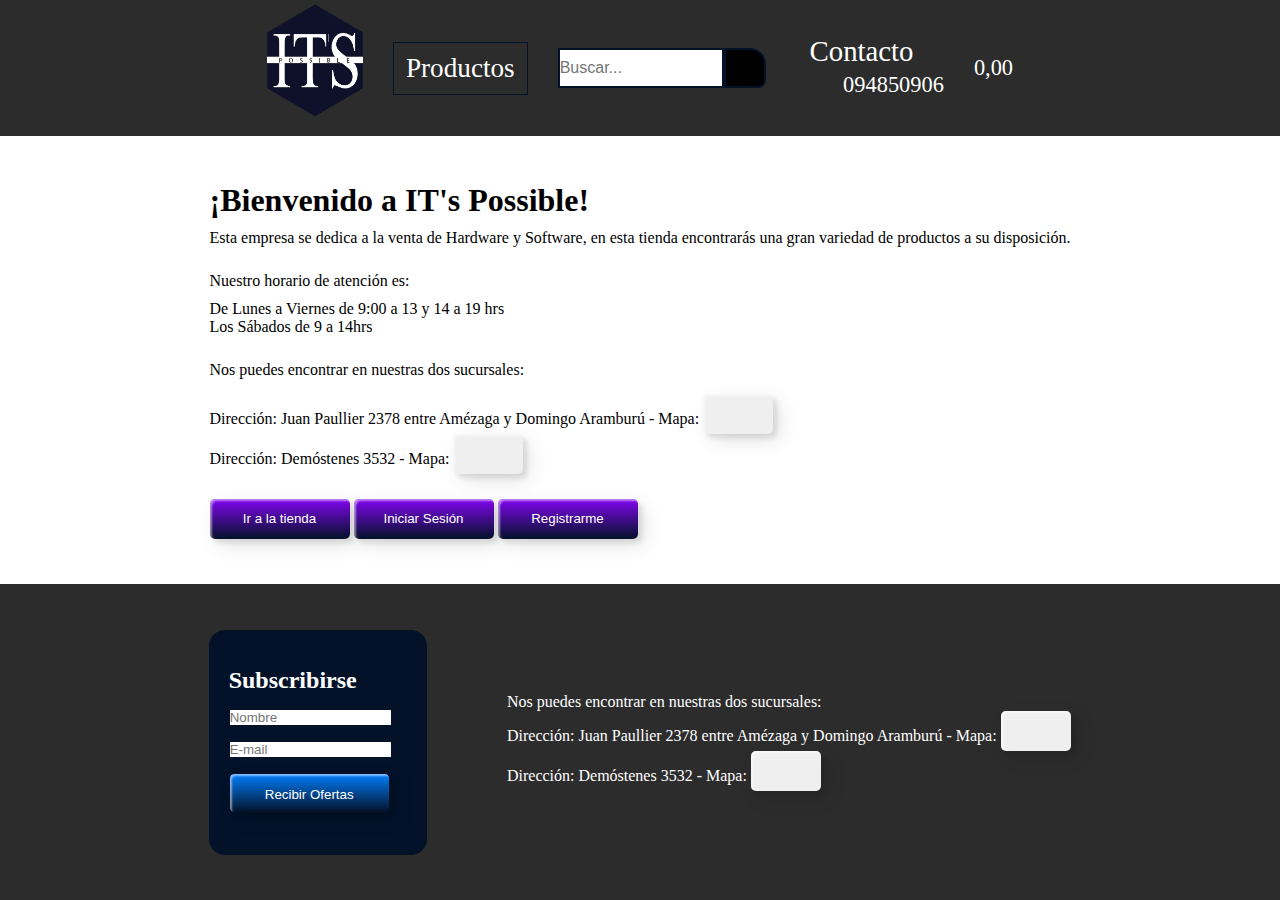
<file: index.html>
<!DOCTYPE html>
<html lang="es">
<head>
    <meta charset="UTF-8">
    <meta http-equiv="X-UA-Compatible" content="IE=edge">
    <meta name="viewport" content="width=device-width, initial-scale=1.0">
    <link rel="stylesheet" href="./CSS/comun.css">
    <link rel="stylesheet" href="./CSS/index.css">
    <link rel="stylesheet" href="./CSS/tienda.css">
    <link rel="stylesheet" href="https://use.fontawesome.com/releases/v5.15.3/css/all.css" integrity="sha384-SZXxX4whJ79/gErwcOYf+zWLeJdY/qpuqC4cAa9rOGUstPomtqpuNWT9wdPEn2fk" crossorigin="anonymous">
    <title>Inicio</title>
</head>
<body class="page">
    <header>
        <img src="./Recursos/LOGO.png" alt="Logo" class="logo">
        <nav>
			<ul class="ul-nav">
				<li><a href=""><i class="fas fa-align-justify"></i> <span id="nombreNav">Productos</span></a>
					<ul>
						<li><a href="">PC Escritorio</a></li>
						<li><a href="">Notebooks</a></li>
						<li><a href="">Componentes</a></li>
						<li><a href="">Consolas <i class="fas fa-angle-right"></i></a>
							<ul>
								<li><a href="">Play Station</a></li>
								<li><a href="">XBOX</a></li>
								<li><a href="">Nintendo</a></li>
								<li><a href="">Retro</a></li>
							</ul>
						</li>
					</ul>
				</li>
			</ul>
		</nav>
        <form action="" method="" class="estilo-busqueda busqueda">		    
            <input type="search" placeholder="Buscar..." id="buscador">		    	
            <span id="btnBuscador"><i class="fas fa-search"></i></span>
        </form>
        <div class="contacto">
            <p class="contacto-p">Contacto</p>
            <i class="fab fa-whatsapp wpp-icon-grid"></i><p class="wpp-p-grid">094850906</p>
        </div>
        <div class="carrito"><p class="precio">0,00</p><i class="fas fa-shopping-cart cart icono"></i></div>
    </header>
    <main id="main">
        <article id="article-index" class="article-grid">
            <div class="info-bienvenida">
                <h1>¡Bienvenido a IT's Possible!</h1>
                <p>Esta empresa se dedica a la venta de Hardware y Software, en esta tienda encontrarás una gran variedad de productos 
                a su disposición.</p>
            </div>
            <div class="horario">
                <p>Nuestro horario de atención es:</p>
                <ul>
                    <li>De Lunes a Viernes de 9:00 a 13 y 14 a 19 hrs</li>
                    <li>Los Sábados de  9 a 14hrs</li>
                </ul>
            </div>
            <div class="ubicacion">
                <p>Nos puedes encontrar en nuestras dos sucursales:</p>
                <ul>
                    <li>Dirección: Juan Paullier 2378 entre Amézaga y Domingo Aramburú - Mapa: <button class="custom-btn btn-16" onclick="location.href='./mapa1.html'"><i class="fas fa-map-marked-alt"></i></button></li>
                    <li>Dirección: Demóstenes 3532 - Mapa: <button class="custom-btn btn-16" onclick="location.href='./mapa2.html'"><i class="fas fa-map-marked-alt"></i></button></li>
                </ul>
            </div>
            <div class="divBotones">
                <button class="custom-btn btn-2 boton1" onclick="location.href='./tienda.html'">Ir a la tienda</button>
                <button class="custom-btn btn-2 boton2">Iniciar Sesión</button>
                <button class="custom-btn btn-2 boton3">Registrarme</button>
            </div>
        </article>
    </main>
    <footer>
        <form action="" class="subscripcion">
            <H2 class="titulo-suscripcion">Subscribirse</H2>
            <input type="text" name="" id="" placeholder="Nombre" class="nombre-suscripcion">
            <input type="text" name="" id="" placeholder="E-mail" class="email-suscripcion">
            <button type="submit" class="custom-btn btn-3"><span>Recibir Ofertas</span></button>
        </form>
        <div class="direccion-footer">
            <p>Nos puedes encontrar en nuestras dos sucursales:</p>
            <ul>
                <li>Dirección: Juan Paullier 2378 entre Amézaga y Domingo Aramburú - Mapa: <button class="custom-btn btn-16" onclick="location.href='./mapa1.html'"><i class="fas fa-map-marked-alt"></i></button></li>
                <li>Dirección: Demóstenes 3532 - Mapa: <button class="custom-btn btn-16" onclick="location.href='./mapa2.html'"><i class="fas fa-map-marked-alt"></i></button></li>
            </ul>
        </div>
    </footer>
    <script src="./JS/producto.js"></script>
    <script src="./JS/buscador.js"></script>
</body>
</html>
</file>
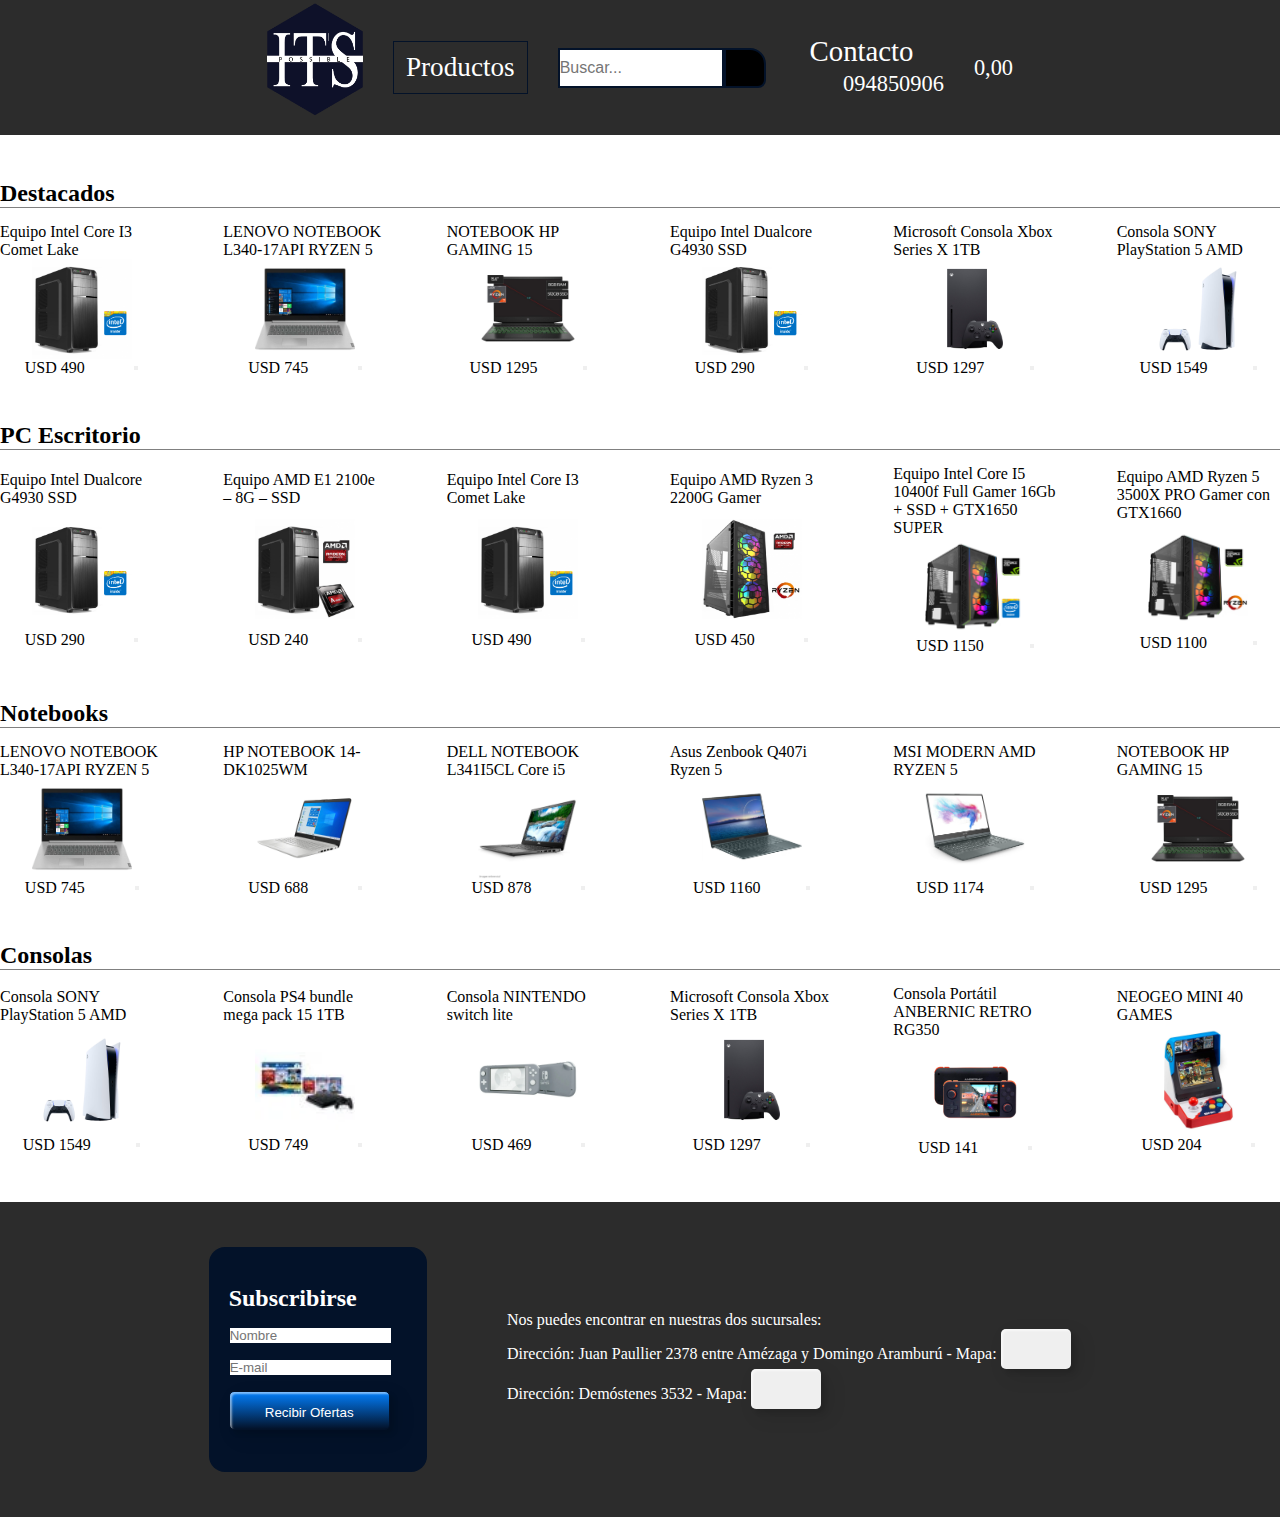
<file: Tienda.html>
<!DOCTYPE html>
<html lang="es">
<head>
    <meta charset="UTF-8">
    <meta http-equiv="X-UA-Compatible" content="IE=edge">
    <meta name="viewport" content="width=device-width, initial-scale=1.0">
    <link rel="stylesheet" href="./CSS/comun.css">
    <link rel="stylesheet" href="./CSS/tienda.css">
    <link rel="stylesheet" href="https://use.fontawesome.com/releases/v5.15.3/css/all.css" integrity="sha384-SZXxX4whJ79/gErwcOYf+zWLeJdY/qpuqC4cAa9rOGUstPomtqpuNWT9wdPEn2fk" crossorigin="anonymous">
    <title>Tienda</title>
</head>
<body class="page">
    <header>
        <img src="./Recursos/LOGO.png" alt="Logo" class="logo">
        <nav>
			<ul class="ul-nav">
				<li><a href=""><i class="fas fa-align-justify"></i> <span id="nombreNav">Productos</span></a>
					<ul>
						<li><a href="">PC Escritorio</a></li>
						<li><a href="">Notebooks</a></li>
						<li><a href="">Componentes</a></li>
						<li><a href="">Consolas <i class="fas fa-angle-right"></i></a>
							<ul>
								<li><a href="">Play Station</a></li>
								<li><a href="">XBOX</a></li>
								<li><a href="">Nintendo</a></li>
								<li><a href="">Retro</a></li>
							</ul>
						</li>
					</ul>
				</li>
			</ul>
		</nav>
        <form action="" method="" class="estilo-busqueda busqueda">		    
            <input type="search" id="buscador" placeholder="Buscar..." id="buscador">		    	
            <span id="btnBuscador"><i class="fas fa-search"></i></span>
        </form>
        <div class="contacto">
            <p class="contacto-p">Contacto</p>
            <i class="fab fa-whatsapp wpp-icon-grid"></i><p class="wpp-p-grid">094850906</p>
        </div>
        <div class="carrito"><p class="precio">0,00</p><i class="fas fa-shopping-cart cart icono"></i></div>
    </header>
    <main id="main">
        <section class="destacado" id="destacados">
            <h2>Destacados</h2>
            <div id="divDestacado" class="media-q">
            </div>
        </section>
        <section class="PC-Escritorio" id="PC-Escritorio">
            <h2>PC Escritorio</h2>
            <div id="divEscritorio" class="media-q">

            </div>
        </section>
        <section class="Notebooks" id="Notebooks">
            <h2>Notebooks</h2>
            <div id="divNotebook" class="media-q">

            </div>
        </section>
        <section class="Consolas" id="Consolas">
            <h2>Consolas</h2>
            <div id="divConsolas" class="media-q">

            </div>
        </section>
    </main>
    <footer>
        <form action="" class="subscripcion">
            <H2 class="titulo-suscripcion">Subscribirse</H2>
            <input type="text" name="" id="" placeholder="Nombre" class="nombre-suscripcion">
            <input type="text" name="" id="" placeholder="E-mail" class="email-suscripcion">
            <button type="submit" class="custom-btn btn-3"><span>Recibir Ofertas</span></button>
        </form>
        <div class="direccion-footer">
            <p>Nos puedes encontrar en nuestras dos sucursales:</p>
            <ul>
                <li>Dirección: Juan Paullier 2378 entre Amézaga y Domingo Aramburú - Mapa: <button class="custom-btn btn-16" onclick="location.href='./mapa1.html'"><i class="fas fa-map-marked-alt"></i></button></li>
                <li>Dirección: Demóstenes 3532 - Mapa: <button class="custom-btn btn-16" onclick="location.href='./mapa2.html'"><i class="fas fa-map-marked-alt"></i></button></li>
            </ul>
        </div>
    </footer>
    <script src="./JS/producto.js"></script>
    <script src="./JS/productoFunc.js"></script>
    <script src="./JS/buscador.js"></script>
</body>
</html>
</file>
<file: CSS/index.css>
main{
    display: grid;
    grid-template-areas: "article";
    justify-content: center;
    align-items: flex-start;
}

/* Esta clase corresponde al contenedor article que contiene la información básica de la empresa */
.article-grid{
    grid-area: article;
    display: grid;
    gap: 25px;
}

/* Esta clase corresponde al contenedor DIV, tiene el titulo h2 y contiene una breve intriducción */
.info-bienvenida{
    display: grid;
    gap: 10px;
}

/* Esta clase corresponde al contenedor DIV, tiene información sobre los horarios de apertura y cierre de las sucursales */
.horario{
    display: grid;
    gap: 10px;
}

/* Esta clase corresponde al contenedor DIV, tiene información sobre la ubicación de las sucursales */
.ubicacion{
    display: grid;
    gap: 15px;
}

/* Se le da estilo a los botones de inicio de sesión, registro e ir a la tienda */
.btn-2 {
    width: 140px;
    height: 40px;
    background: rgb(3, 18, 41);
    background: linear-gradient(0deg, rgb(3, 18, 41) 0%, rgba(129,5,240,1) 100%);
    border: none;
}

.btn-2:before {
    height: 0%;
    width: 2px;
}

.btn-2:hover {
    box-shadow:  4px 4px 6px 0 rgba(255,255,255,.5),
                -4px -4px 6px 0 rgba(116, 125, 136, .5), 
      inset -4px -4px 6px 0 rgba(255,255,255,.2),
      inset 4px 4px 6px 0 rgba(0, 0, 0, .4);
}

/*Aquí comienza la media queries para los dispositivos móviles*/
@media (max-width:415px) and (min-width:320px) {
    .btn-2{
        width: 120px;
        height: 30px;
        font-size: 0.7rem;
    }

    .divBotones{
        display: grid;
        grid-template-areas: "boton1 boton1"
                             "boton2 boton3";
        justify-items: center;
    }

    .boton1{
        grid-area: boton1;
        margin-bottom: 20px;
    }

    .boton2{
        grid-area: boton2;
        margin-right: -100px;
    }

    .boton3{
        grid-area: boton3;
    }
}
</file>
<file: CSS/tienda.css>
main{
    display: grid;
    grid-template-areas: "destacado"
                         "PC-Escritorio"
                         "Notebooks"
                         "Consolas";
    justify-content: center;
    align-items: center;
}

/* Esta es la clase del contenedor Section */
.destacado{
    grid-area: destacado;
}

main section{
    display: grid;
    grid-auto-flow: column;
    grid-template-areas: "h2"
                         ".";
    gap: 15px;
    margin-top: 5vh;
}

/* Esta es la clase del contenedor Section, se vuelve a llamar aquí a esta clase, para eliminar el margin-top seteado en el selector
   anterior (main section) */
.destacado{
    margin-top: 0;
}

main section h2{
    grid-area: h2;
}

main section div{
    display: grid;
    grid-auto-flow: column;
    grid-template-areas: ".";
    gap: 60px;
}

main section div article{
    display: grid;
    grid-template-areas: "descripcion descripcion"
                         "imagen imagen"
                         "precio carrito";
    justify-items: center;
    align-items: center;
}

/* Esta es la clase del contenedor p, que se encutra dentro del article cuando JavaScript recorre la lista de productos y crea
   los nuevos article */
.article-p{
    grid-area: descripcion;
}

/* Esta es la clase del contenedor img, que se encutra dentro del article cuando JavaScript recorre la lista de productos y crea
   los nuevos article */
.img-article{
    grid-area: imagen;
    height: 100px;
    width: 100px;
}

/* Esta es la clase del contenedor p, que se encutra dentro del article cuando JavaScript recorre la lista de productos y crea
   los nuevos article */
.p-precio-article{
    grid-area: precio;
}

/* Esta es la clase del contenedor button, que se encutra dentro del article cuando JavaScript recorre la lista de productos y crea
   los nuevos article */
.btnAgregar-article{
    grid-area: carrito;
    color: black;
}

/* Esta es la clase del contenedor Section */
.PC-Escritorio{
    grid-area: PC-Escritorio;
}

/* Esta es la clase del contenedor Section */
.Notebooks{
    grid-area: Notebooks;
}

/* Esta es la clase del contenedor Section */
.Consolas{
    grid-area: Consolas;
}

section h2{
    width: 100%;
    border-bottom: 1px solid grey;
}

/* Aquí comienza la media query para los dispositivos móviles */
@media (max-width:415px) and (min-width:320px) {
    .media-q{
        grid-auto-flow: row;
        grid-template-columns: auto auto;
    }
}
</file>
<file: CSS/comun.css>
/* Se resetean los valores del body */
*{
    padding: 0;
    margin: 0;
}

li{
    list-style: none;
}

a{
    text-decoration: none;
    color: black;
    font-size: 1.7rem;
}

header a{
    text-decoration: none;
    color: white;
    font-size: 1.7rem;
}

/* Page es la clase dada al body */
.page{
    display: grid;
    grid-template-areas: "header"
                         "main"
                         "footer";
    min-height: 100vh;
}

header{
    display: grid;
    grid-area: header;
    background-color: #2c2c2c;
    color: white;
    grid-template-areas: "logo nav busqueda contacto carrito";
    justify-content: center;
    align-items: center;
    gap: 30px;
    margin-bottom: 5vh;
}

/*Logo es la clase de la etiqueta img contenedor del logo*/
.logo{
    grid-area: logo;
    width: 7.5vw;
    height: 15vh;
}

nav{
    grid-area: nav;
}

/* es la clase del form contenedor del input y botón de búsqueda */
.busqueda{
    grid-area: busqueda;
    display: grid;
    grid-template-columns: 3fr 1fr;
    height: 40px;
}

/* La clase contacto es del contendor DIV donde tiene una etiqueta p, i y p. Siendo i el ícono de whatsapp */
.contacto{
    grid-area: contacto;
    display: grid;
    grid-template-areas: "contacto-p contacto-p"
                         "icono-wpp p-wpp";
    grid-template-columns: 1fr 3fr;
    grid-template-rows: 1fr 1fr;
    justify-content: center;
    align-items: center;
}

.contacto-p{
    grid-area: contacto-p;
    font-size: 1.8rem;
}

.wpp-icon-grid{
    grid-area: icono-wpp;
    font-size: 1.7rem;
}

.wpp-p-grid{
    grid-area: p-wpp;
    font-size: 1.4rem;
}

/* Esta etiqueta corresponde al contendor DIV donde se encuentra un ícono con forma de carrito y el monto total de la compra */
.carrito{
    display: grid;
    grid-template-areas: "precio icono";
    justify-items: center;
    align-items: center;
    grid-area: carrito;
}

.precio{
    grid-area: precio;
    font-size: 1.4rem;
}

.icono{
    grid-area: icono;
    font-size: 1.7rem;
}

main{
    grid-area: main;
}

footer{
    grid-area: footer;
    display: grid;
    grid-template-areas: "subscipcionFooter direccionFooter";
    justify-content: center;
    align-items: center;
    background-color: #2c2c2c;
    color: white;
    gap: 80px;
    margin-top: 5vh;
}

/* Esta clase corresponde al form que se encutra en el footer para la suscripción */
.subscripcion{
    grid-area: subscipcionFooter;
    display: grid;
    grid-template-areas: "titulo"
                         "nombre"
                         "email"
                         "botonSuscripcion";
    justify-content: center;
    align-content: center;
    gap: 15px;
    background: rgb(3, 18, 41);
    border-radius: 1rem;
    color: white;
    height: 25vh;
    width: 17vw;
    margin-top: 5vh;
    margin-bottom: 5vh;
}

.titulo-suscripcion{
    grid-area: titulo;
}

.nombre-suscripcion{
    grid-area: nombre;
}

.email-suscripcion{
    grid-area: email;
}

.boton-suscripcion{
    grid-area: botonSuscripcion;
}

/* Esta clase corresponde al contendor DIV que se encuentra en el footer, contiene la información básica de la empresa */
.direccion-footer{
    grid-area: direccionFooter;
}

/* Aquí se comienza a dar estilo al contenedor del form de la búsqueda */
.estilo-busqueda input {
    border: none;
    width: 13vw;
    font-size: 1rem;
    border: 2px solid rgb(3, 18, 41);
}

.estilo-busqueda span {
    background-color: black;
    border: none;
    font-weight: bold;
    color: white;
    width: 3vw;
    border: 2px solid rgb(3, 18, 41);
    border-bottom-right-radius: 0.5rem;
    border-top-right-radius: 1rem;
    font-size: 1rem;
    display: grid;
    justify-content: center;
    align-items: center;
}

.estilo-busqueda span:hover {
	background: #2c2c2c;
    font-size: 1.5rem;
}

/* Aquí se comienza a dar estilo a los elementos del form de la suscripción que se encuentran en el footer */
.subscripcion input{
    height: 90%;
    width: 90%;
    border: 1px solid rgb(3, 18, 41);
}

.subscripcion button{
    height: 90%;
    width: 90%;
    border: 1px solid rgb(3, 18, 41);
}


/* Aquí se comienza a dar estilo al menú desplegable */
.ul-nav li a {
    background-color:#2c2c2c;
    border: 1px solid rgb(3, 18, 41);
    color:#fff;
    text-decoration:none;
    padding:10px 12px;
    display:block;
}

.ul-nav li a:hover {
    background-color:#434343;
}
    
.ul-nav li ul {
    display:none;
    position:absolute;
    min-width:140px;
}

.ul-nav li:hover > ul {
    display:block;
    z-index: 2;
}

.ul-nav li ul li {
    position:relative;
}

.ul-nav li ul li ul {
    right:-157px;
    top:0px;
}


/* Aquí se comienza a dar estilo a los botones utilizados para el submit de la suscripción, inicio de sesión, resgistro, 
   ir a la tienda, ir a los diferentes mapas, etc */
.custom-btn {
    color: #fff;
    border-radius: 5px;
    padding: 10px 25px;
    font-family: 'Lato', sans-serif;
    font-weight: 500;
    cursor: pointer;
    transition: all 0.3s ease;
    position: relative;
    display: inline-block;
    box-shadow:inset 2px 2px 2px 0px rgba(255,255,255,.5),
               7px 7px 20px 0px rgba(0,0,0,.1),
               4px 4px 5px 0px rgba(0,0,0,.1);
    outline: none;
}

.btn-3 {
    background: rgb(3, 18, 41);
    background: linear-gradient(0deg, rgb(3, 18, 41) 0%, rgba(2,126,251,1) 100%);
    width: 130px;
    height: 40px;
    line-height: 42px;
    padding: 0;
    border: none;
}

.btn-3 span {
    position: relative;
    display: block;
    width: 100%;
    height: 100%;
}

.btn-3:before,
.btn-3:after {
    position: absolute;
    content: "";
    right: 0;
    top: 0;
    background: rgba(2,126,251,1);
    transition: all 0.3s ease;
}

.btn-3:before {
    height: 0%;
    width: 2px;
}

.btn-3:after {
    width: 0%;
    height: 2px;
}

.btn-3:hover{
     background: transparent;
    box-shadow: none;
}

.btn-3:hover:before {
    height: 100%;
}

.btn-3:hover:after {
    width: 100%;
}

.btn-3 span:hover{
    color: rgba(2,126,251,1);
    background: whitesmoke;
}

.btn-3 span:before,
.btn-3 span:after {
    position: absolute;
    content: "";
    left: 0;
    bottom: 0;
    background: rgba(2,126,251,1);
    transition: all 0.3s ease;
}

.btn-3 span:before {
    width: 2px;
    height: 0%;
}

.btn-3 span:after {
    width: 0%;
    height: 2px;
}

.btn-3 span:hover:before {
    height: 100%;
}

.btn-3 span:hover:after {
    width: 100%;
}

.btn-16 {
    width: 70px;
    height: 40px;
    border: none;
    color: #000;
}

.btn-16:after {
    position: absolute;
    content: "";
    width: 0;
    height: 100%;
    top: 0;
    left: 0;
    direction: rtl;
    z-index: -1;
    box-shadow:
     -7px -7px 20px 0px #fff9,
     -4px -4px 5px 0px #fff9,
     7px 7px 20px 0px #0002,
     4px 4px 5px 0px #0001;
    transition: all 0.3s ease;
}

.btn-16:hover {
    color: #000;
}

.btn-16:hover:after {
    left: auto;
    right: 0;
    width: 100%;
}

.btn-16:active {
    top: 2px;
}


/*Aquí comienza la media queries para los dispositivos móviles*/
@media (max-width:415px) and (min-width:320px){

    .page{
        font-size: 1rem;
    }

    header {
        grid-template-areas: "logo nav contacto carrito";
    }

    header a{
        font-size: 1rem;
    }

    .logo{
        width: 20vw;
    }

    .ul-nav li ul li ul {
        right:-140px;
    }

    .contacto p{
        font-size: 1rem;
    }

    .contacto i{
        font-size: 1rem;
    }

    .busqueda{
        display: none;
    }

    .carrito p{
        font-size: 1rem;
    }

    .carrito i{
        font-size: 1rem;
    }

    #nombreNav {
        display:none;
    }

    .btn-16{
        width: 60px;
        height: 30px;
    }

    footer{
        grid-template-areas: "direccionFooter"
                             "subscipcionFooter";
        justify-items: center;
        align-items: center;
        gap: 0;
    }

    .subscripcion{
        width: 60vw;
        height: 30vh;
    }

    .direccion-footer{
        margin-top: 20px;
    }
}
</file>
